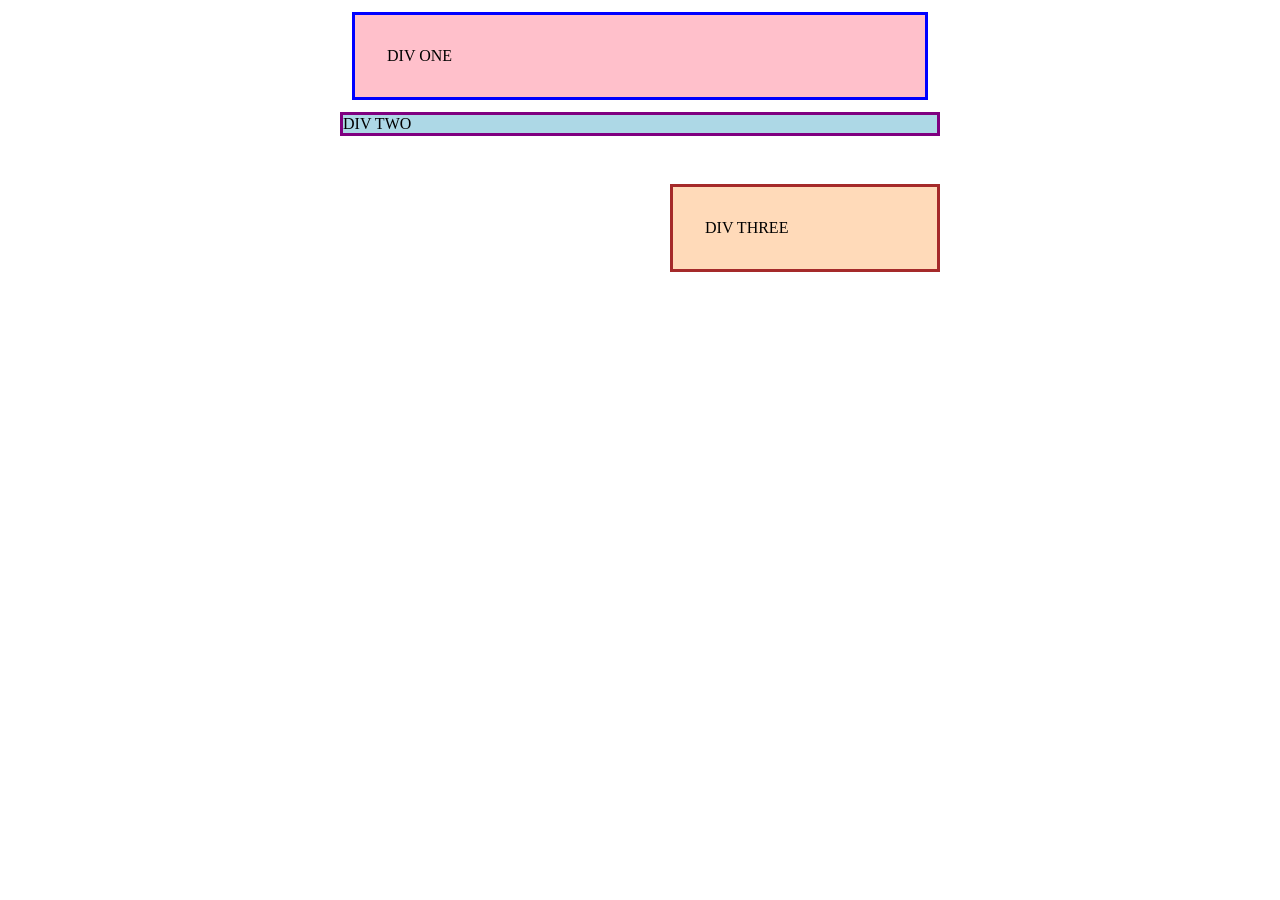
<file: foundations/block-and-inline/01-margin-and-padding-1/index.html>
<!doctype html>
<html lang="en">
  <head>
    <meta charset="UTF-8" />
    <meta http-equiv="X-UA-Compatible" content="IE=edge" />
    <meta name="viewport" content="width=device-width, initial-scale=1.0" />
    <title>Margin and Padding exercise</title>
    <link rel="stylesheet" href="style.css" />
  </head>
  <body>
    <div class="one">DIV ONE</div>
    <div class="two">DIV TWO</div>
    <div class="three">DIV THREE</div>
  </body>
</html>
</file>
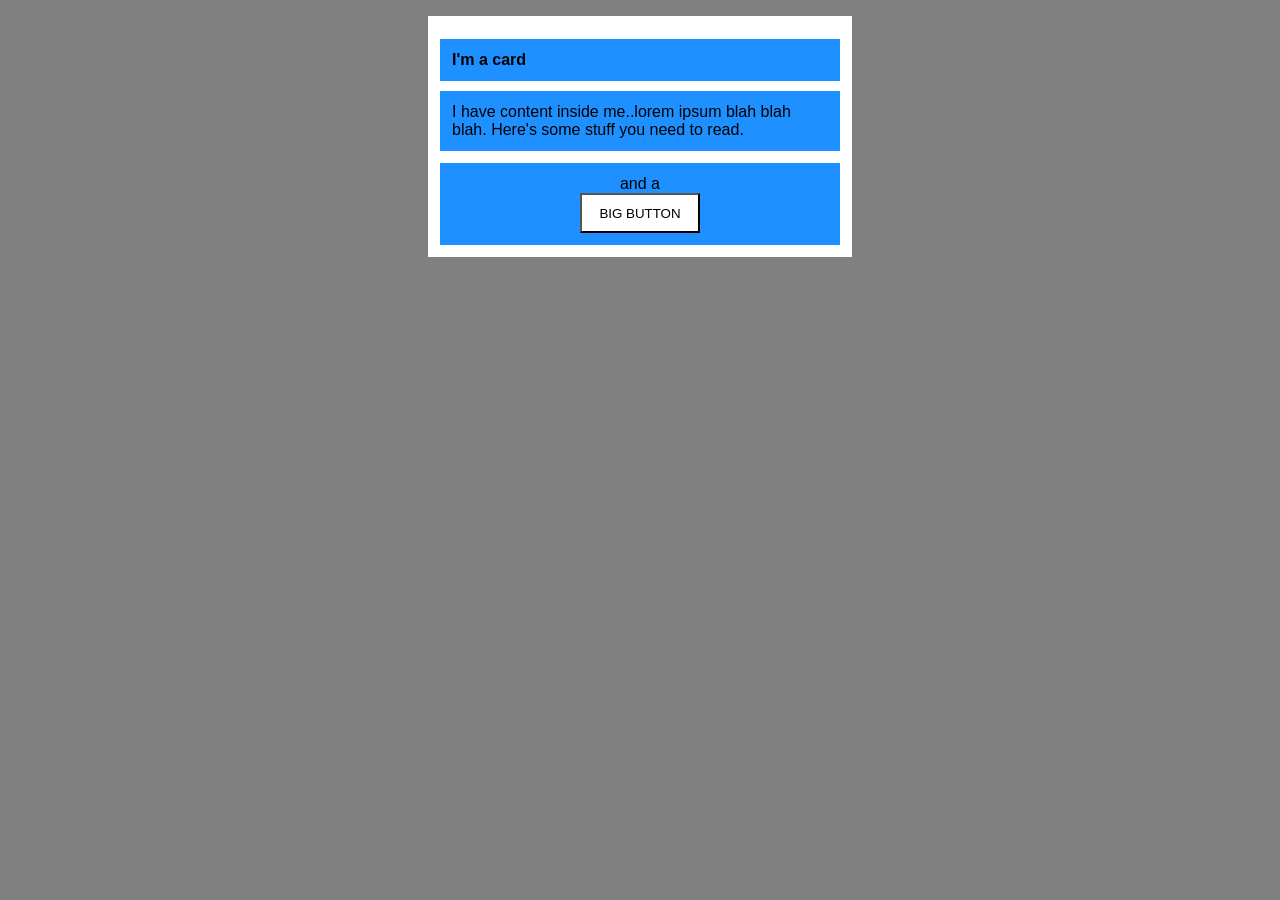
<file: foundations/block-and-inline/02-margin-and-padding-2/index.html>
<!doctype html>
<html lang="en">
  <head>
    <meta charset="UTF-8" />
    <meta http-equiv="X-UA-Compatible" content="IE=edge" />
    <meta name="viewport" content="width=device-width, initial-scale=1.0" />
    <title>Margin and Padding exercise 2</title>
    <link rel="stylesheet" href="style.css" />
  </head>
  <body>
    <div class="card">
      <div>
        <h1 class="title">I'm a card</h1>
      </div>
      <div class="content">
        I have content inside me..lorem ipsum blah blah blah. Here's some stuff
        you need to read.
      </div>
      <div class="button-container">
        and a <br />
        <button>BIG BUTTON</button>
      </div>
    </div>
  </body>
</html>
</file>
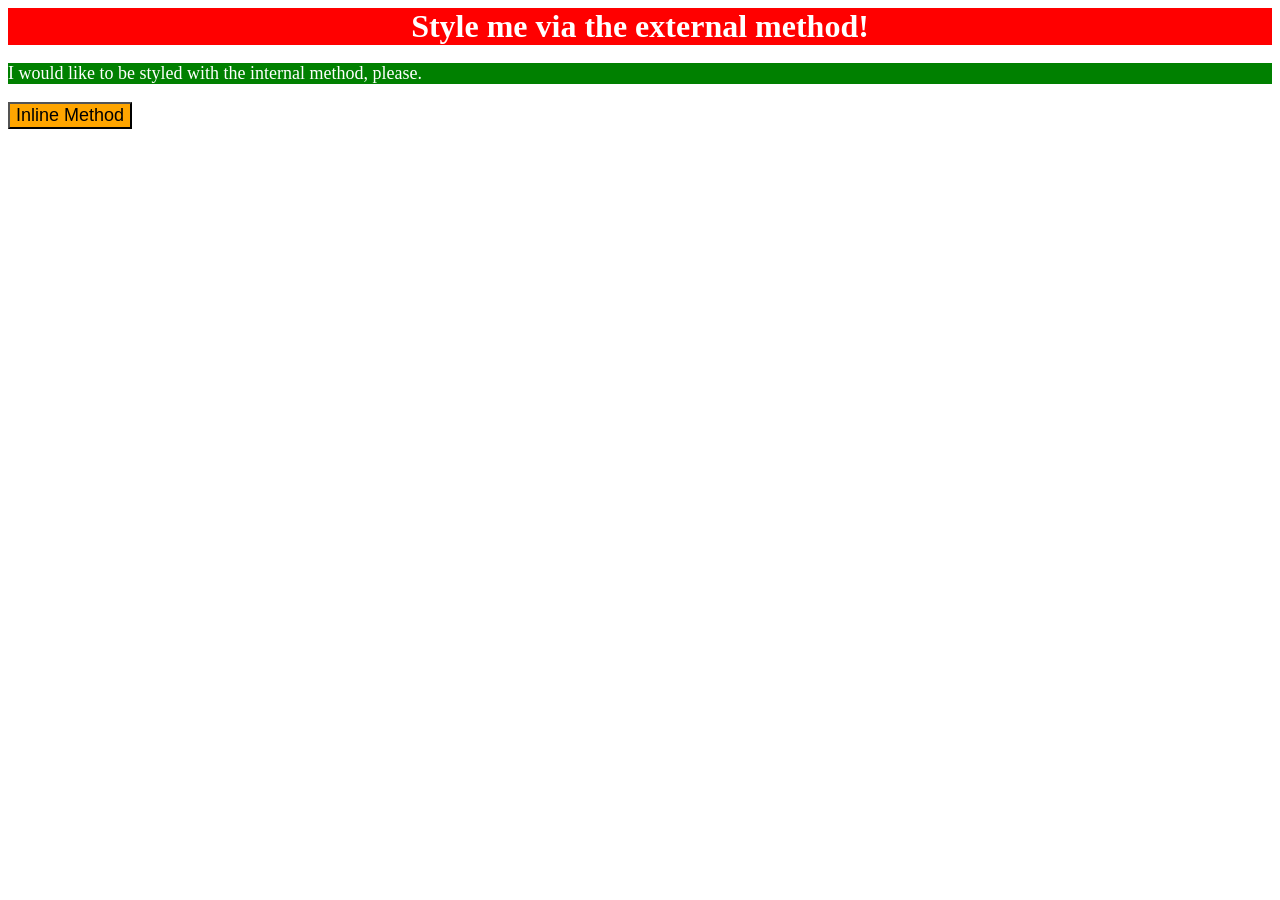
<file: foundations/intro-to-css/01-css-methods/index.html>
<!doctype html>
<html lang="en">
  <head>
    <meta charset="UTF-8" />
    <meta http-equiv="X-UA-Compatible" content="IE=edge" />
    <meta name="viewport" content="width=device-width, initial-scale=1.0" />
    <title>Methods for Adding CSS</title>
    <link rel="stylesheet" href="style.css" />
  </head>
  <body>
    <div>Style me via the external method!</div>
    <p>I would like to be styled with the internal method, please.</p>
    <button>Inline Method</button>
  </body>
</html>
</file>
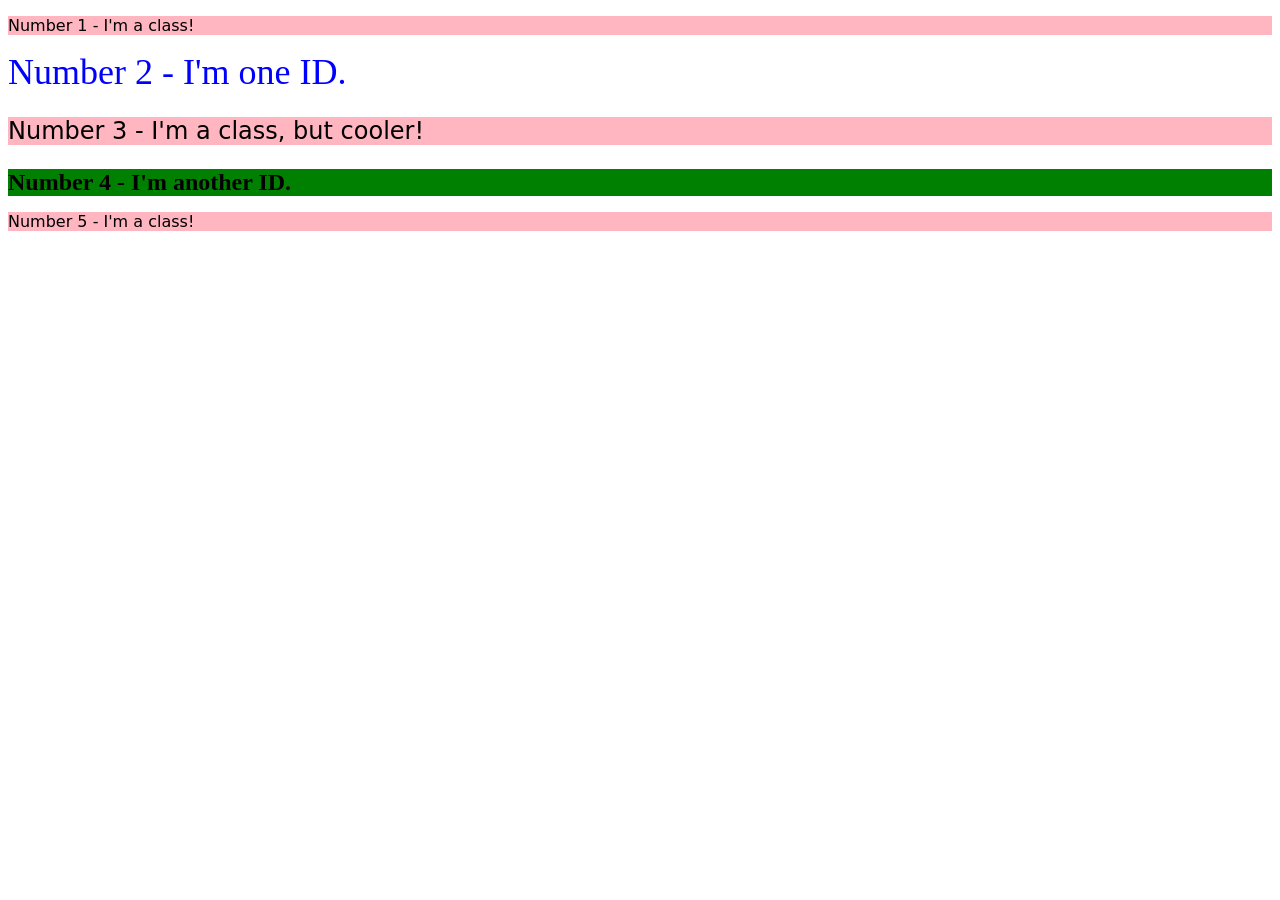
<file: foundations/intro-to-css/02-class-id-selectors/index.html>
<!doctype html>
<html lang="en">
  <head>
    <meta charset="UTF-8" />
    <meta http-equiv="X-UA-Compatible" content="IE=edge" />
    <meta name="viewport" content="width=device-width, initial-scale=1.0" />
    <title>Class and ID Selectors</title>
    <link rel="stylesheet" href="style.css" />
  </head>
  <body>
    <p class="odd">Number 1 - I'm a class!</p>
    <div id="even" class="number2">Number 2 - I'm one ID.</div>
    <p class="odd number3">Number 3 - I'm a class, but cooler!</p>
    <div id="even" class="number4">Number 4 - I'm another ID.</div>
    <p class="odd">Number 5 - I'm a class!</p>
  </body>
</html>
</file>
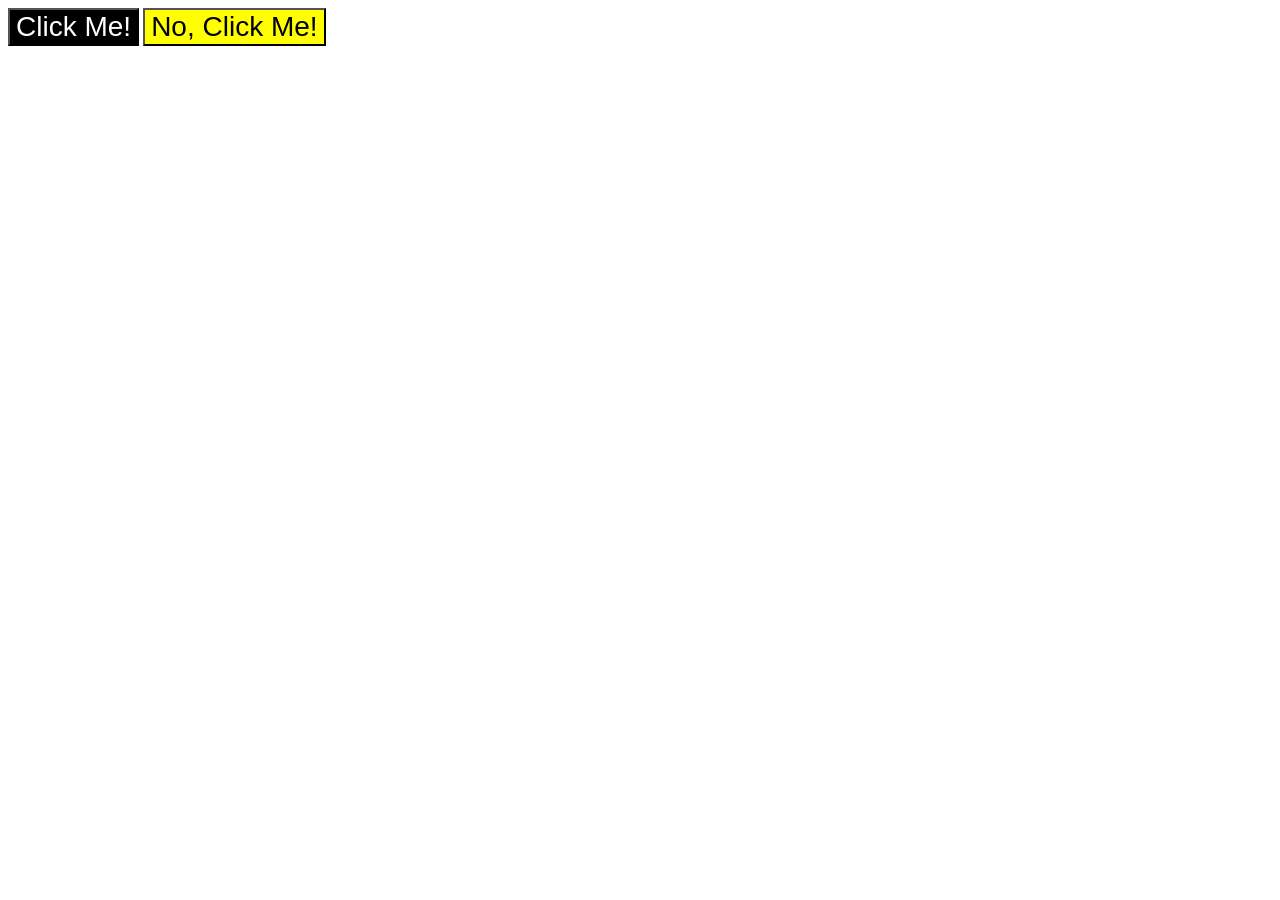
<file: foundations/intro-to-css/03-grouping-selectors/index.html>
<!doctype html>
<html lang="en">
  <head>
    <meta charset="UTF-8" />
    <meta http-equiv="X-UA-Compatible" content="IE=edge" />
    <meta name="viewport" content="width=device-width, initial-scale=1.0" />
    <title>Grouping Selectors</title>
    <link rel="stylesheet" href="style.css" />
  </head>
  <body>
    <button id="button" class="click-me">Click Me!</button>
    <button id="button" class="no-click-me">No, Click Me!</button>
  </body>
</html>
</file>
<file: foundations/block-and-inline/01-margin-and-padding-1/style.css>
body {
  max-width: 600px;
  margin: 0 auto;
}

.one {
  background: pink;
  border: 3px solid blue;
  /* CHANGE ME */
  padding: 32px;
  margin: 12px;
}

.two {
  background: lightblue;
  border: 3px solid purple;
  /* CHANGE ME */
  margin-bottom: 48px;
}

.three {
  background: peachpuff;
  border: 3px solid brown;
  width: 200px;
  /* CHANGE ME */
  padding: 32px;
  margin-left: auto;
  margin-right: 0px;
}
</file>
<file: foundations/block-and-inline/02-margin-and-padding-2/style.css>
body {
  background: gray;
  font-family: sans-serif;
}

.card {
  width: 400px;
  background: white;
  margin: 16px auto;
  padding: 12px;
}

.title,
.content,
.button-container {
  background: dodgerblue;
  padding: 12px;
}

.title {
  font-size: 16px;
}

button {
  background: white;
  width: 120px;
  height: 40px;
}

.content {
  margin-bottom: 12px;
}

.button-container {
  text-align: center;
}
</file>
<file: foundations/intro-to-css/01-css-methods/style.css>
div {
  background-color: red;
  color: white;
  font-size: 32px;
  text-align: center;
  font-weight: bold;
}

p {
  background-color: green;
  color: white;
  font-size: 18px;
}

button {
  background-color: orange;
  font-size: 18px;
}
</file>
<file: foundations/intro-to-css/02-class-id-selectors/style.css>
/* Add CSS Styling */
#even {
  font-family: "Times New Roman";
}

#even.number2 {
  color: blue;
  font-size: 36px;
}

#even.number4 {
  background-color: green;
  font-size: 24px;
  font-weight: bold;
}

.odd {
  background-color: lightpink;
  font-family:
    Verdana,
    DejaVu Sans,
    sans-serif;
}

.odd.number3 {
  font-size: 24px;
}
</file>
<file: foundations/intro-to-css/03-grouping-selectors/style.css>
/* Add CSS Styling */
#button {
  font-size: 28px;
  font-family: Helvetica, "Times New Roman", sans-serif;
}

.click-me {
  background-color: black;
  color: white;
}

.no-click-me {
  background-color: yellow;
}
</file>
